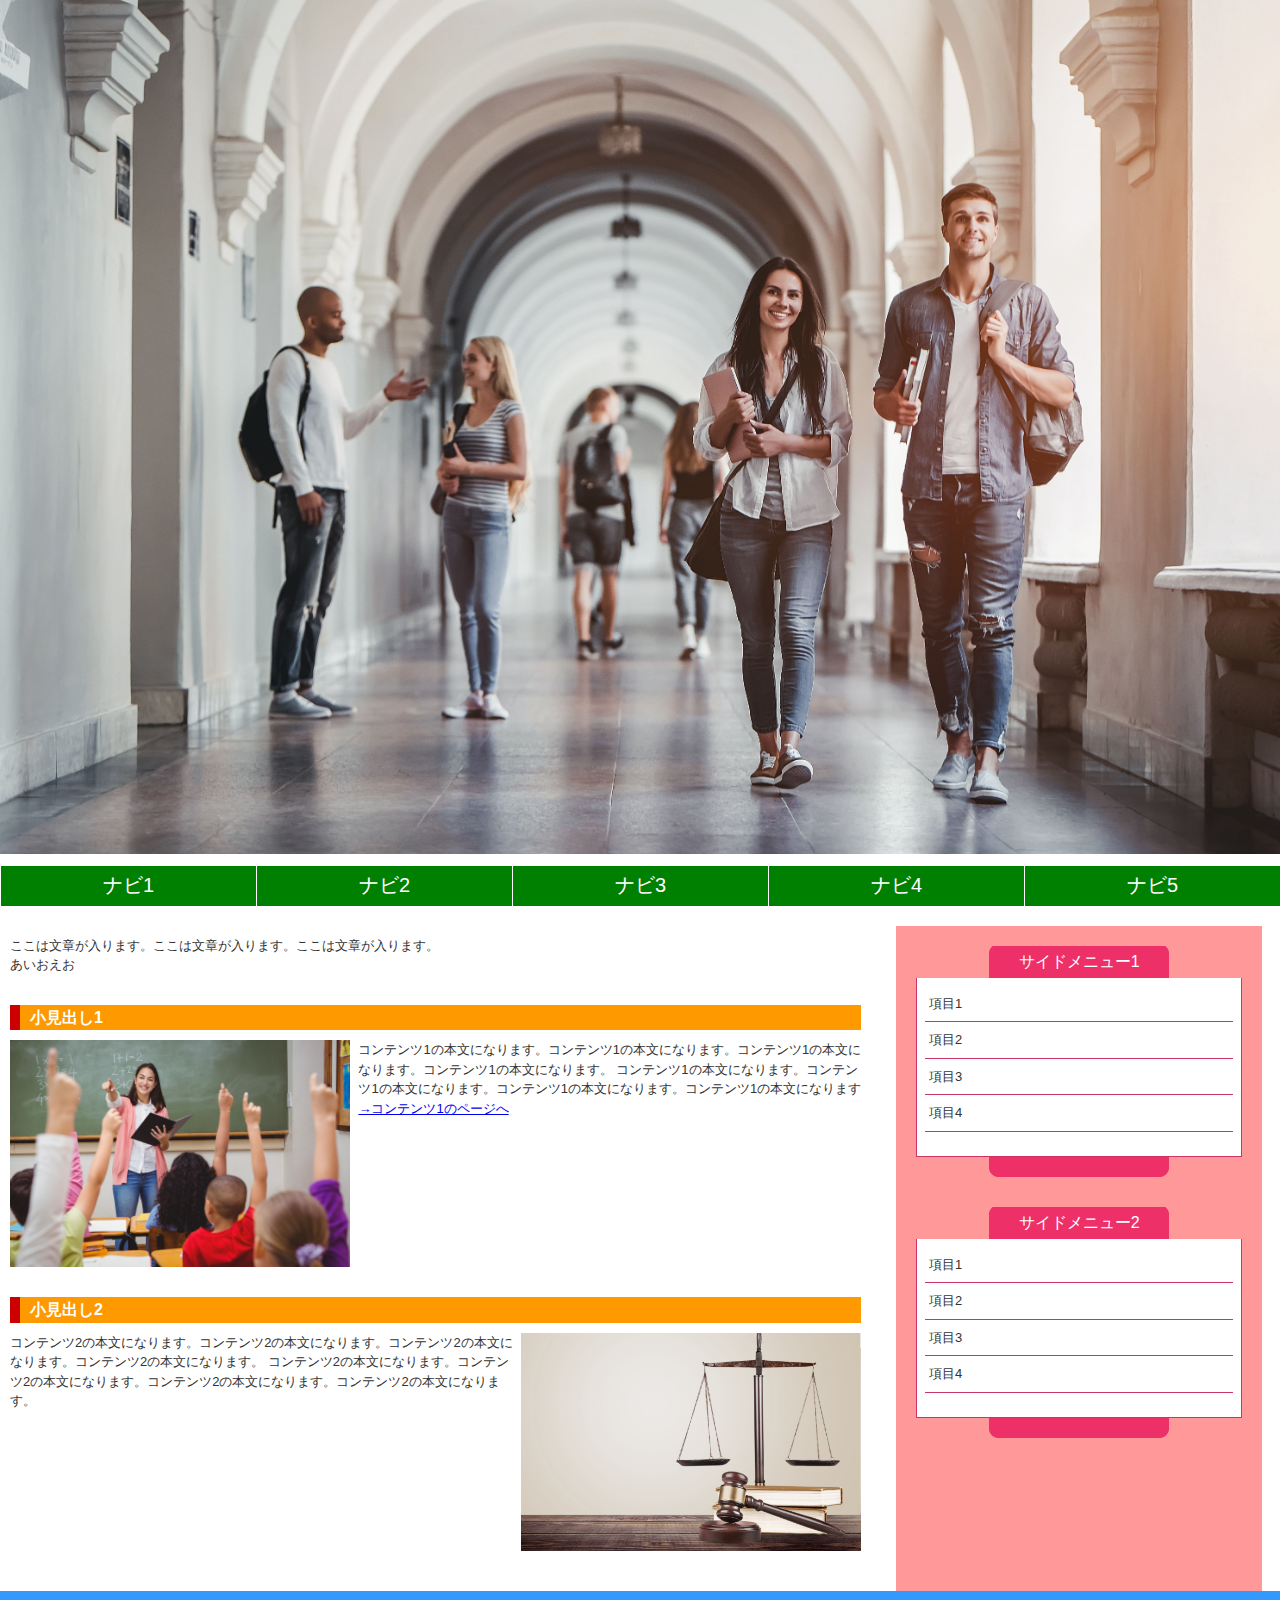
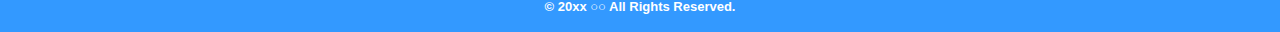
<file: index.html>
<!DOCTYPE html>  
<html lang="ja">
    <head>
        <meta charset="UTF-8">
        <title>HTML/CSSの学習</title>
        <link rel="stylesheet" href="stylesheet.css">
    </head>
    <body>
        <div id="header">
            <h1><a href="index.html"><img id="corridor" src="corridor.jpg" alt="大学の廊下" /></a></h1>
        </div>
        <div id="wrapper">
            <div id="nav">
                <ul>
                    <li><a href="home.html">ナビ1</a></li>
                    <li><a href="#">ナビ2</a></li>
                    <li><a href="#">ナビ3</a></li>
                    <li><a href="#">ナビ4</a></li>
                    <li><a href="#">ナビ5</a></li>
                </ul>
            </div>
             <div id="container">
                 <div id="main">
                   <div class="post">
                       <p>ここは文章が入ります。ここは文章が入ります。ここは文章が入ります。<br />あいおえお</p>
                   </div>
                   <div class="post clearfix">
                       <h2>小見出し1</h2>
                       <img class="left" src="classroom.jpg" alt="授業風景" />
                       <p>
                        コンテンツ1の本文になります。コンテンツ1の本文になります。コンテンツ1の本文になります。コンテンツ1の本文になります。
                        コンテンツ1の本文になります。コンテンツ1の本文になります。コンテンツ1の本文になります。コンテンツ1の本文になります
                      </p>
                      <p><a href="#">→コンテンツ1のページへ</a></p>
                   </div>
                   <div class="post clearfix">
                       <h2>小見出し2</h2>
                       <img class="right" src="scale.jpg" alt="天秤" />
                       <p>
                          コンテンツ2の本文になります。コンテンツ2の本文になります。コンテンツ2の本文になります。コンテンツ2の本文になります。
                          コンテンツ2の本文になります。コンテンツ2の本文になります。コンテンツ2の本文になります。コンテンツ2の本文になります。
                       </p>
                   </div>
               </div>
               <div id="side">
                   <div class="box">
                       <h2>サイドメニュー1</h2>
                       <div class="boxBody">
                           <ul>
                               <li>項目1</li>
                               <li>項目2</li>
                               <li>項目3</li>
                               <li>項目4</li>
                           </ul>
                   </div>
               </div>
               <div class="box">
                   <h2>サイドメニュー2</h2>
                   <div class="boxBody">
                       <ul>
                           <li>項目1</li>
                           <li>項目2</li>
                           <li>項目3</li>
                           <li>項目4</li>
                       </ul>
                   </div>
               </div>
           </div>
       </div>
   </div>
   <div id="footer">
            <p>&copy; 20xx ○○ All Rights Reserved.</p>
        </div>
    </body>
</html>
</file>
<file: stylesheet.css>
@charset "utf-8";

body {
	margin: 0;
	padding: 0;
	font-family: "ヒラギノ角ゴ Pro W3", "Hiragino Kaku Gothic Pro", "メイリオ", Meiryo, Osaka, "ＭＳ Ｐゴシック", "MS PGothic", sans-serif;
	color: #333;
	font-size: 13px;
	line-height: 150%;
}

/* -------------------- wrapper -------------------- */
#wrapper {
    width: 100%;
  	margin: auto;
    padding: 0px;
	border: 0px;
	background-color: #FFF;	
    top: 10px;
    position: relative;
}


  /* -------------------- header -------------------- */
  #header {
	    width: 100%;
  }
  #header h1 {
	     margin: 0;
		 padding: 0;
  }

  #corridor {
	     width: 100%;
		 height: auto;
  }

  /* -------------------- footer -------------------- */
  #footer {
	     clear: both;
		 width: 100%;
		 padding: 3px 0 3px 0;
		 background: #39F;
		 color: #FFF;
		 font-weight: bold;
		 text-align: center;
  }


  /* -------------------- nav -------------------- */
#nav {
	width: 100%;
}
#nav ul {
	display: flex;
	margin: 0;
	padding: 0;
	list-style-type: none;
}
#nav ul li {
	width: 20%;
	text-align: center;
}
#nav ul li a {
	display: block;
	height: 20px;
	margin: 0;
	padding: 10px;
	color: #FFF;
	font-size: 20px;
	text-decoration: none;
	background-color: green;
    border-left: 1px solid white;
}

#nav ul li a:hover {
	   filter: drop-shadow(10px 10px 10px black);
}

/* -------------------- container -------------------- */
#container {
	width: 100%;
	margin: auto ;
	padding-top: 20px;
	clear: both;
  display: grid;
  grid-template-columns: 70vw 30vw;
}
/* -------------------- main -------------------- */
#main {
	width: 95%;
	padding: 10px 30px 10px 10px;
}
#main h2 {
	margin: 0 0 10px 0;
	padding: 3px 10px 3px 10px;
	color: #FFF;
	font-size: 16px;
	border-left: solid 10px #C00;
	background-color: #F90;
}
#main p {
	margin: 0;
	padding: 0;
}
#main .post {
	margin: 0 0 30px 0;
}

#main .post img.right {
	margin: 0 0 0 8px;
}
#main .post img.left {
	margin: 0 8px 0 0;
}

.right {
	float: right;
	width: 40%;
	height: auto;
}
.left {
	float: left;
	width: 40%;
	height: auto;
}

/* -------------------- clearfix -------------------- */
.clearfix {
	zoom: 1;
}
.clearfix:after{
	content: ""; 
	display: block; 
	clear: both;
}

/* -------------------- side -------------------- */
#side {
	width: 85%;
	padding: 20px;
	background-color: #F99;
}
#side .box {
	margin: 0 auto 30px auto;
	padding: 0 0 20px 0;
	background: url(side_box.png) bottom no-repeat;
}
#side .box h2 {
	margin: 0;
	padding: 8px;
	text-align: center;
	color: #fff;
	font-size: 16px;
	line-height: 16px;
	font-weight: normal;
	background: url(side_box_h2.png) center no-repeat;
}
#side .box .boxBody {
	padding: 8px;
	border-right: solid 1px #C36;
	border-bottom: solid 1px #C36;
	border-left: solid 1px #C36;
	background: #fff;
}
#side .box .boxBody ul {
	margin: 0 0 16px 0;
	padding: 0;
}
#side .box .boxBody ul li {
	padding: 8px 0 8px 4px;
	list-style: none;
	border-bottom: solid 1px #C36;
}

#side .box .boxBody ul li:hover {
	   padding: 8px 0 8px 4px;
	   list-style: none;
	   border-bottom: solid 1px #C36;
	   box-shadow: 0px 4px 4px rgba(0, 0, 0, 0.3);
}
</file>
